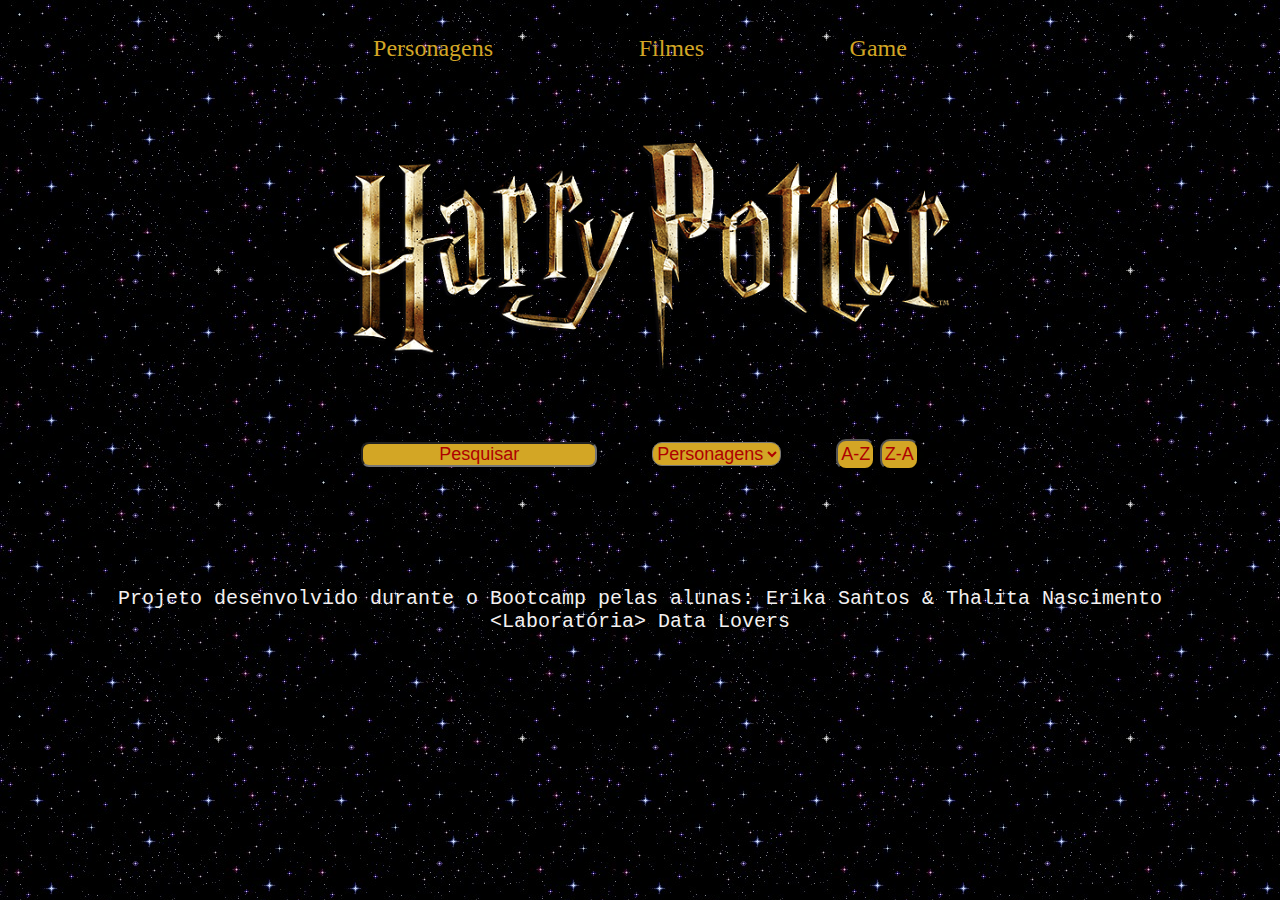
<file: index.html>
<!DOCTYPE html>
<html lang="pt-br">

<head>
  <meta charset="utf-8">
  <meta http-equiv="X-UA-Compatible" content="IE=edge">
  <meta name="viewport" content="width=device-width, initial-scale=1.0">
  <title>Harry Potter data-lovers </title>
  <link href=" https://fonts.cdnfonts.com/css/harry-potter " rel="stylesheet">
  <link rel="stylesheet" href="style.css">
</head>
<body>
  <header>
    <nav class="menuWeb">
      <ul class="itens">
        <li><a class="item" id="listaPerso">Personagens </a></li>
        <li><a class="item" id="listaLivros" href="https://www.hbomax.com/br/pt/harry-potter?countryRedirect=1&utm_id=sa%7c71700000085056423%7c58700007207970536%7cp66001139249&gclid=Cj0KCQjwxveXBhDDARIsAI0Q0x245efopt0KFfdQIZJZjZv_Fs3YZX4yn6ssLbmWykQGbE6iYGeiphgaAqfFEALw_wcB&gclsrc=aw.ds">Filmes</a></li>
        <li><a class="item" id="listaFeitiços" href="https://www.hogwartslegacy.com/pt-br"> Game </a></li>
      </ul>
    </nav> 
    <img class="imgLogo" src="img/harryharry.png.png">
    <section class="sessaoInput">
      <input type="text" nome="" id="exibir1" placeholder="Pesquisar">
      <select class="select" id="selectFiltros">
        <option value="VerTodos" disabled selected>Personagens</option>
        <option value="Gryffindor">Gryffindor</option>
        <option value="Ravenclaw">Ravenclaw</option>
        <option value="Slytherin">Slytherin</option>
        <option value="Hufflepuff">Hufflepuff</option>
      </select>
      <div class="botao">
        <button id="az">A-Z</button>
        <button id="za">Z-A</button>
      </div>
    </section>
    <div class="msgCalc">
      <p id="mensagemCalculo"> </p>
    </div>
  </header>
   <main class="principal">
    <div class="animation-cards">
    </div>
  </main>
  <footer class="dev">       
    <p class="dev" id="dev">Projeto desenvolvido durante o Bootcamp pelas alunas: Erika Santos &amp; Thalita Nascimento</p>
    <p class="dev"> &lt;Laboratória&gt; Data Lovers</p>
  </footer>

  <script src="main.js" type="module"></script>
</body>

</html>
</file>
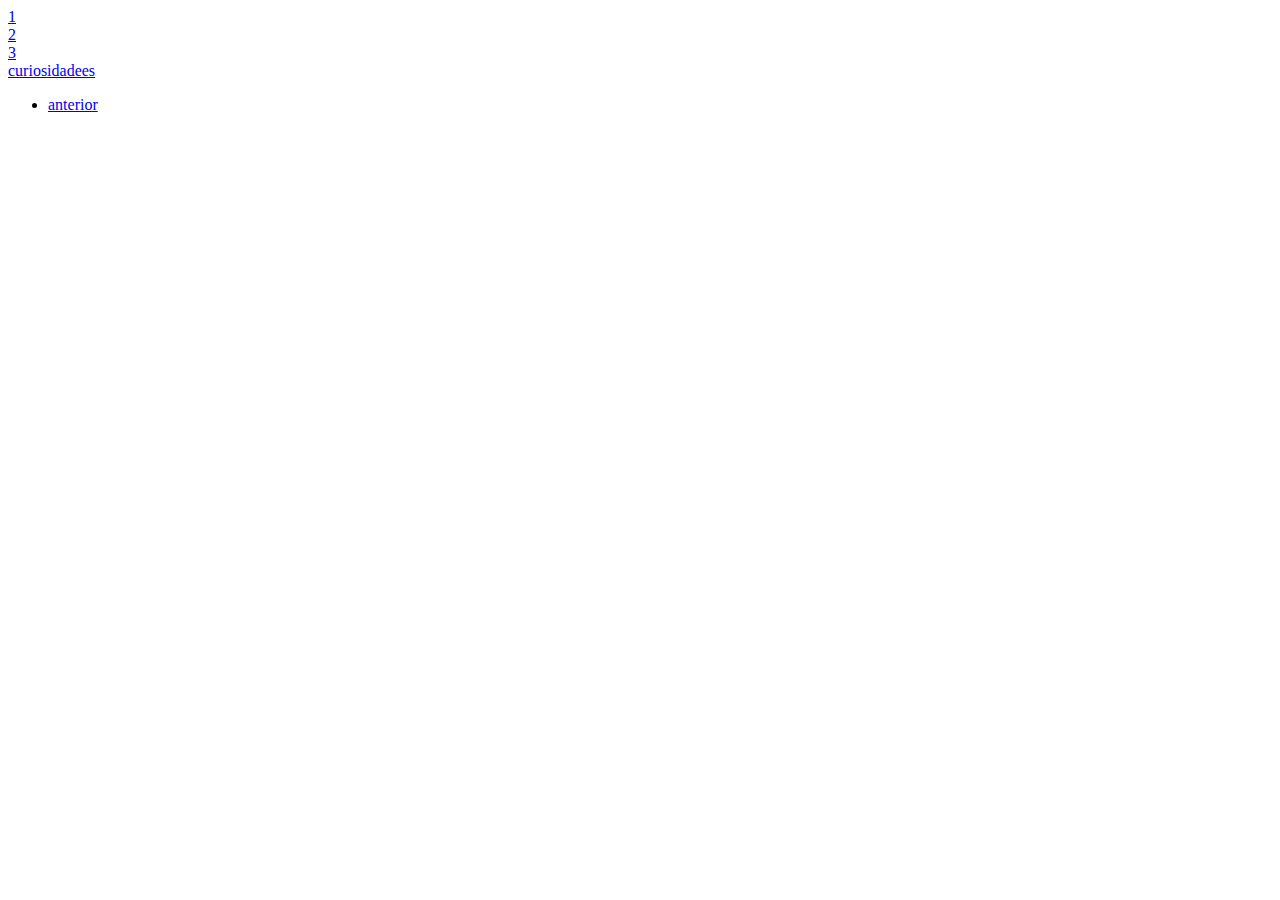
<file: personagens.html>
<!-- <!DOCTYPE html>
<html>

<head>
  <meta charset="utf-8">
  <title>Personagens </title>
  <link rel="stylesheet" href="personagens.css" />
</head>

<body class="personagens">
  <header class="lista">

    <header class="header flex-container">
      <img>
      <nav>
        <button type="submit" id="btn-characters" data-characters="characters" class="menu-btns flex-item">Characters</button>
        <button type="submit" id="btn-books" data-books="books" class="menu-btns flex-item">Books</button>
        <button type="submit" id="btn-spells" data-spells="spells" class="menu-btns flex-item">Spells</button>
      </nav>
    </header>
  </header>

  <main class="conteudo">
    <section>
      <p class="mensagem" id="mensagem-tela"></p><!--  resultado dos cálculos -->
<!-- <div class="container" id="info"></div>
    </section>

  </main>
  <section id="lista2">

    <div class="lista3">
      <div class="">
        <header>
          <h4>Personagens 👋</h4>
          <h1>explore</h1>
        </header>
        <div id="divBusca">
          <input type="text" id="textBusca" placeholder="Buscar Personagem  🔎" alt="Buscar">
        </div>

        <div class="textoApresentação">
          <p>Harry Potter é uma série de novelas fantásticas escritas pela autora britânica JK Rowling, na qual se descrevem as aventuras do jovem aprendiz de magia e hechicería Harry Potter e seus amigos durante os anos que passaram no Colegio Hogwarts de Magia y Hechicería. A discussão centra-se na luta entre Harry Potter e o malvado mago Lord Voldemort, que atacou os padres de Harry em seu afán de conquistar o mundo mágico.

            O sucesso das novelas tornou-se uma das mais exitosas do mundo. Em 1999, a produtora de cinema Warner Bros. Adquiriu os direitos para adaptar os sete livros a uma série de filmes. O último deles, Harry Potter e as relíquias da Morte: parte 2, estreou em 15 de julho de 2011 e com outros filmes realizados da série se converteu em uma das franquias mais exitosas do cinema em conceito de recaídas em taquilla.​</p>
          <a href="" class="button">Quero conhecer</a>
          <input type="text">
        </div>
      </div>

      <label id="resultado"> RESULTADO </label>
      <button id="result">oi</button>
         <div class=" ">
        <img src="img/1.jpeg" alt="" />
      </div> -->

       <nav class="navigation-main">
        <div class="stat">
          <a href="#">1</a>
        </div>

        <div class="">
          <a href="#">2</a>
        </div>

        <div class="">
          <a href="#">3</a>
        </div>

        <div class="">
          <a href="#curiosidade">curiosidadees</a>
        </div>
      </nav>
    </div>

  </section>
  <ul>
    <li>
      <a color="red" class="anterior" href="index.html"> anterior</a>
    </li>
  </ul>
  <script src="main.js" type="module"></script>
</body>

</html>
</file>
<file: style.css>
/*reset de todas as configurações iniciais*/
* {
  margin: 0;
  padding: 0;
  box-sizing: border-box;
  text-decoration: none;
  font-size: 100%;
}

/*class container, armazena header com nav,ul,img section, input,select,section, p , main,section,footer*/
body {
  background-image: url(img/ceunoite.jpeg);
  font-family: "Harry Potter";
  font-size: 1.5rem;
  display: flex;
  justify-content: center;
  flex-direction: column;
  align-items: center;
}

header {
  display: flex;
  justify-content: center;
  flex-direction: column;
  align-items: center;
}

/*uma div dentro do header para exibição ampla*/

/*nav dentro do header para navegação do campo busca*/
.menuWeb {
  display: flex;
  justify-content: center;
  align-items: center;
  margin-top: 30px;
}

/*personalização individual da lista poderia usar flax box?*/

.itens {
  list-style: none;
  display: flex;
  justify-content: center;
  gap: 60%;
  align-items: center;
  margin: 5px;
}
a {
  color: #d3a625;
}
a:hover {
  opacity: 0.9;
  color: #ae0001;
}
.imgLogo {
  width: 90%;
  margin: auto;
  margin-top: 70px;
  padding: 5px;
}

/*campo de imput e select e botões para navegação*/
.sessaoInput {
  display: flex;
  gap: 50px;
  padding: 60px;
  justify-content: center;
  align-items: center;
  font-size: 75%;
}

#az {
  text-align: center;
  border-radius: 10px;
  background-color: #d3a625;
  color: #ae0001;
  padding: 3px;
}

#za {
  text-align: center;
  border-radius: 10px;
  background-color: #d3a625;
  color: #ae0001;
  padding: 3px;
}

/*é um input para busca na section class sessaoinput que armazena a navegação de pesqui selec casa e ordenação*/
#exibir1 {
  text-align: center;
  border-radius: 8px;
  background-color: #d3a625;
  color: #ae0001;
  cursor: pointer;
  justify-content: end;
}

::-webkit-input-placeholder {
  color: #ae0001;
}

.select {
  color: #ae0001;
  border-radius: 10px;
  cursor: pointer;
  background-color: #d3a625;
  margin: 5px;
}

/* section que armazena p vazio para apresentar resultado de tamplat JS de função de claculo*/
.msgCalc {
  color: aliceblue;
  font-family: "Courier New", Courier, monospace;
  font-size: 75%;
  display: flex;
  justify-content: center;
  align-items: center;
  padding: 3px;
}

/*essa classe faz a estilização no tamplete clriado no JS-   é uma div, dentro de uma section unica no main com classe principal*/
.animation-cards {
  background: rgb(137, 18, 18);
  margin-top: 20px;
  display: flex;
  flex-wrap: wrap;
  justify-content: space-around;
  font-family: "Courier New", Courier, monospace;
  text-align: center;
}

/* classe criada na função JS para exibição de cards na tela*/
.cards {
  display: flex;
  justify-content: space-between;
  align-items: center;
  flex-direction: column;
  margin: 10px -50px 10px 20px;
  background-image: url(img/CartaHogwartas.jpg);
  background-repeat: no-repeat;
  width: 18rem;
  height: 20rem;
  position: relative;
}

/*id criada na função JS para exibição de cards na tela*/
#nomePersonagens {
  word-wrap: break-word;
  padding-top: 100px;
  font-size: 18px;
  font-family: "Courier New", Courier, monospace;
  text-align: center;
  color: rgb(137, 18, 18);
  font-weight: bold;
  line-height: 2rem;
  width: 16rem;
}

/* classe criada na função JS para exibição de cards na tela*/
.infoPersonagens {
  font-family: "Courier New", Courier, monospace;
  text-align: center;
  font-size: 15px;
  margin-top: 10px;
  margin-right: 50px;
}

footer {
  margin-top: 30px;
  display: flex;
  align-items: center;
  flex-direction: column;
  column-gap: 1px;
}

.dev {
  color: rgb(243, 241, 241);
  text-align: center;
  font-family: "Courier New", Courier, monospace;
  font-size: 20px;
}

.menuMobile {
  display: none;
  flex-direction: column;
}

@media screen and (max-width: 730px) {
  /*display: flex;
    flex-direction: column;
    align-items: center;
    font-size: 0.5rem;*/
  header {
    margin: 0;
    display: flex;
    flex-direction: column;
    justify-content: space-between;
    align-items: center;
    gap: 20px;
  }

  .menuWeb {
    padding: 20px;
    display: flex;
    flex-direction: column;
    justify-content: center;
    text-align: center;
    margin: 0;
  }

  .itens {
    margin: 0;
    display: flex;
    flex-direction: column;
    gap: 10%;
    font-size: 60%;
    text-align: center;
    cursor: pointer;
  }

  .imgLogo {
    max-width: auto;
    max-height: auto;
    display: flex;
    justify-content: center;
    align-items: center;
    margin: 0;
    padding: 20px;
  }

  .sessaoInput {
    display: flex;
    flex-direction: column;
  }

  .select {
    color: rgb(247, 246, 246);
    border-radius: 5%;
    cursor: pointer;
    background-color: rgb(69, 69, 69);
    font-size: smaller;
  }

  .botao {
    display: flex;
    align-items: center;
    justify-content: center;
    flex-direction: row;
  }
  /* Rodapé*/
  footer {
    color: rgb(253, 253, 250);
    text-align: center;
    font-family: "Courier New", Courier, monospace;
    font-size: 5px;
  }
}
</file>
